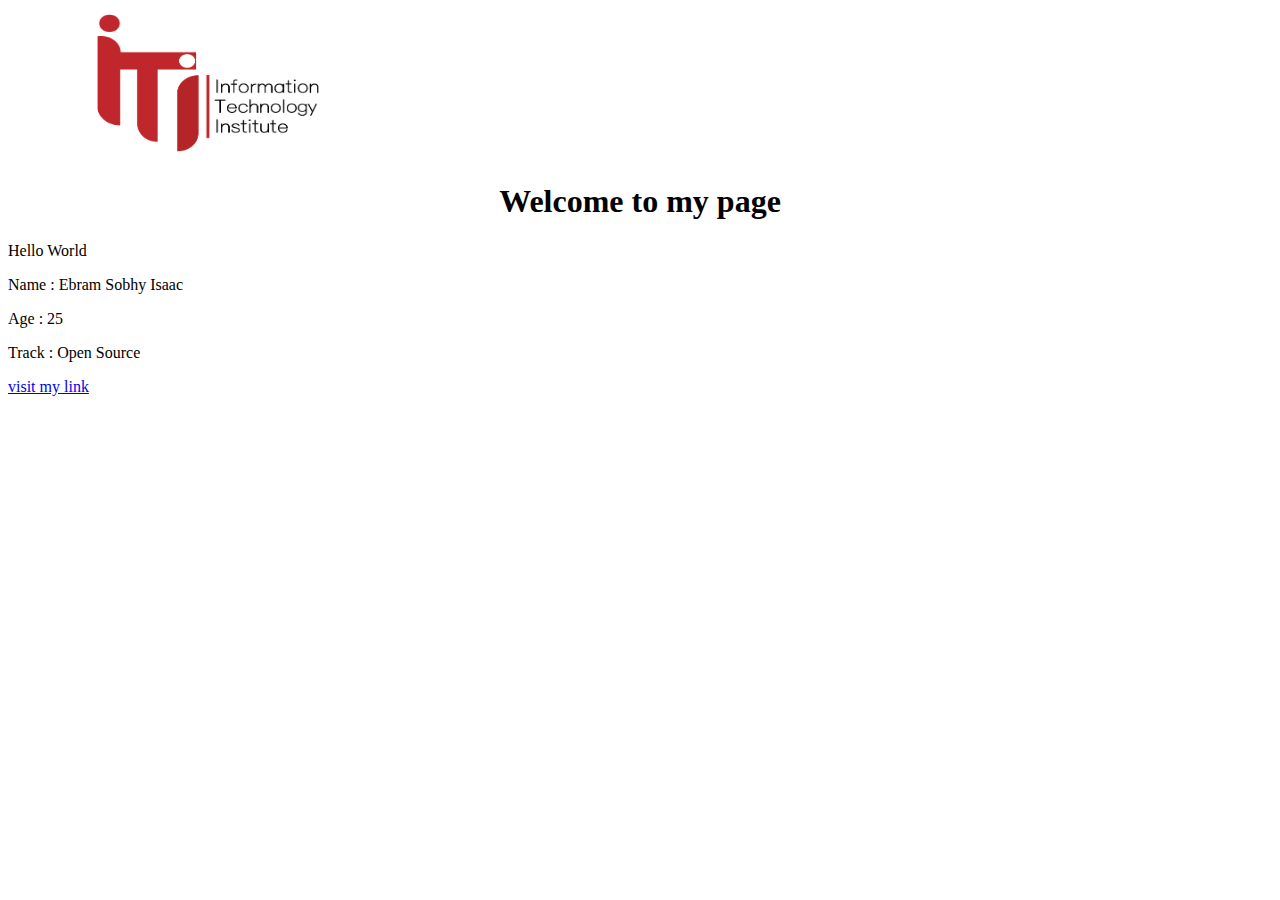
<file: Lab 1 HTML/index.html>
<!DOCTYPE html>
<html lang="en">
<head>
    <title>First web page</title>
</head>
<body> 
    <img src="./Media/iti.png" alt="Imag" width="400px" height="150px" >  
    <h1 style="text-align:center;">Welcome to my page</h1>
    <p>Hello World</p>
    <p>Name : Ebram Sobhy Isaac</p>
    <p>Age : 25</p>
    <p>Track : Open Source</p>
    <a href="./profile.html">visit my link</a>
</body>
</html>
</file>
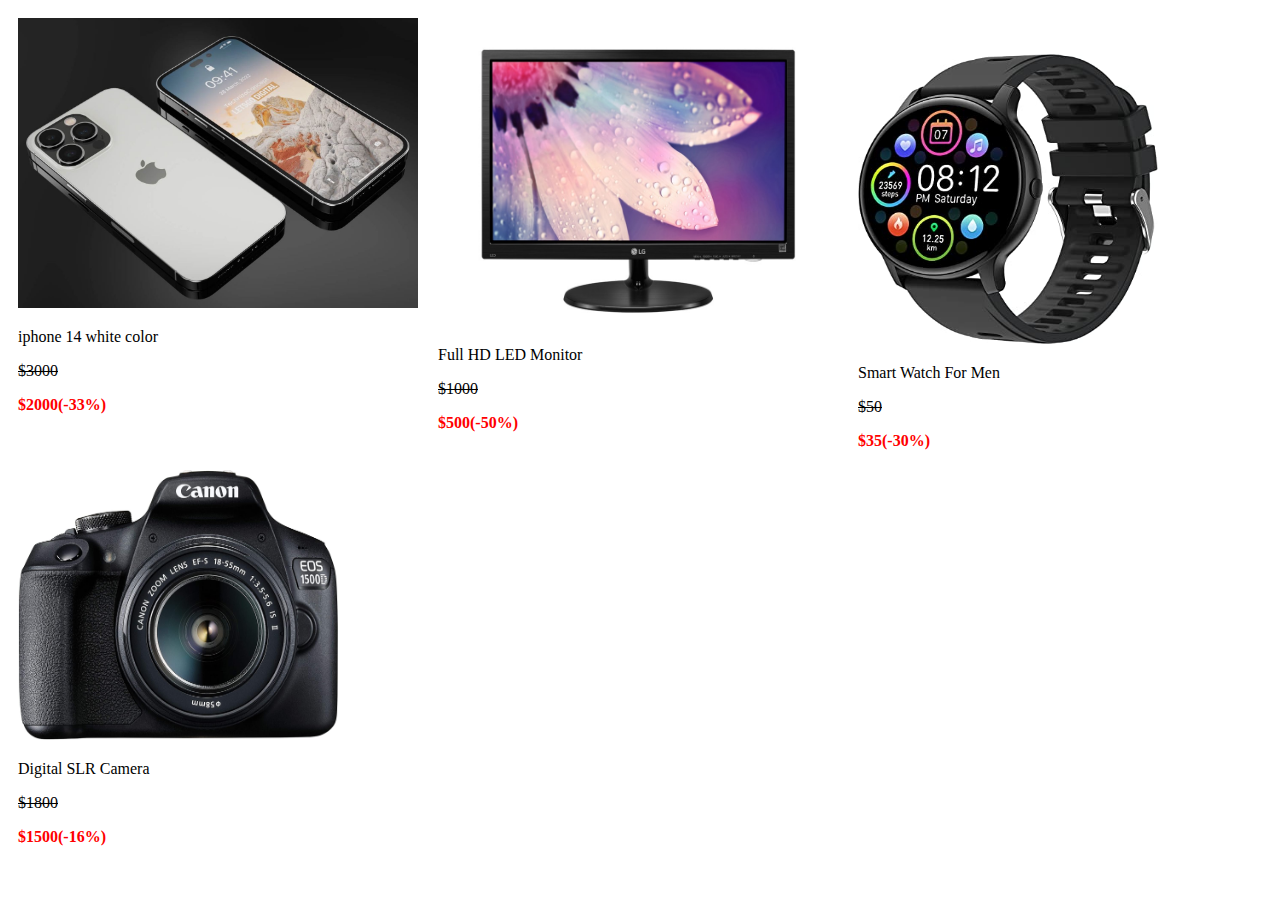
<file: Lab 1 HTML/Products.html>
<!DOCTYPE html>
<html lang="en">
<head>
    <meta charset="UTF-8">
    <title>products</title>
    <link rel="stylesheet" href="./Style.css">
</head>
<body>
    <div class="parent">
    <div>
        <img src="./Media/product1.jpg" alt="image" width="400px" height="290px">
        <p>iphone 14 white color</p>
        <p><del>$3000</del></p>
        <strong style="color:red;">$2000(-33%)</strong>
    </div>
    <br>
    <div>
        <img src="./Media/screen.jpg" alt="image" width="400px" height="290">
        <p>Full HD LED Monitor</p>
        <p><del>$1000</del></p>
        <strong style="color:red;">$500(-50%)</strong>
    </div>
    <br>
    <div>
        <img src="./Media/smart.jpg" alt="image" width="300px" height="290">
        <p>Smart Watch For Men</p>
        <p><del>$50</del></p>
        <strong style="color:red;">$35(-30%)</strong>
    </div>
    <br>
    <div>
        <img src="./Media/camera.jpg" alt="image" width="320px" height="270px">
        <p>Digital SLR Camera</p>
        <p><del>$1800</del></p>
        <strong style="color:red;">$1500(-16%)</strong>
    </div>
</div>
</body>
</html>
</file>
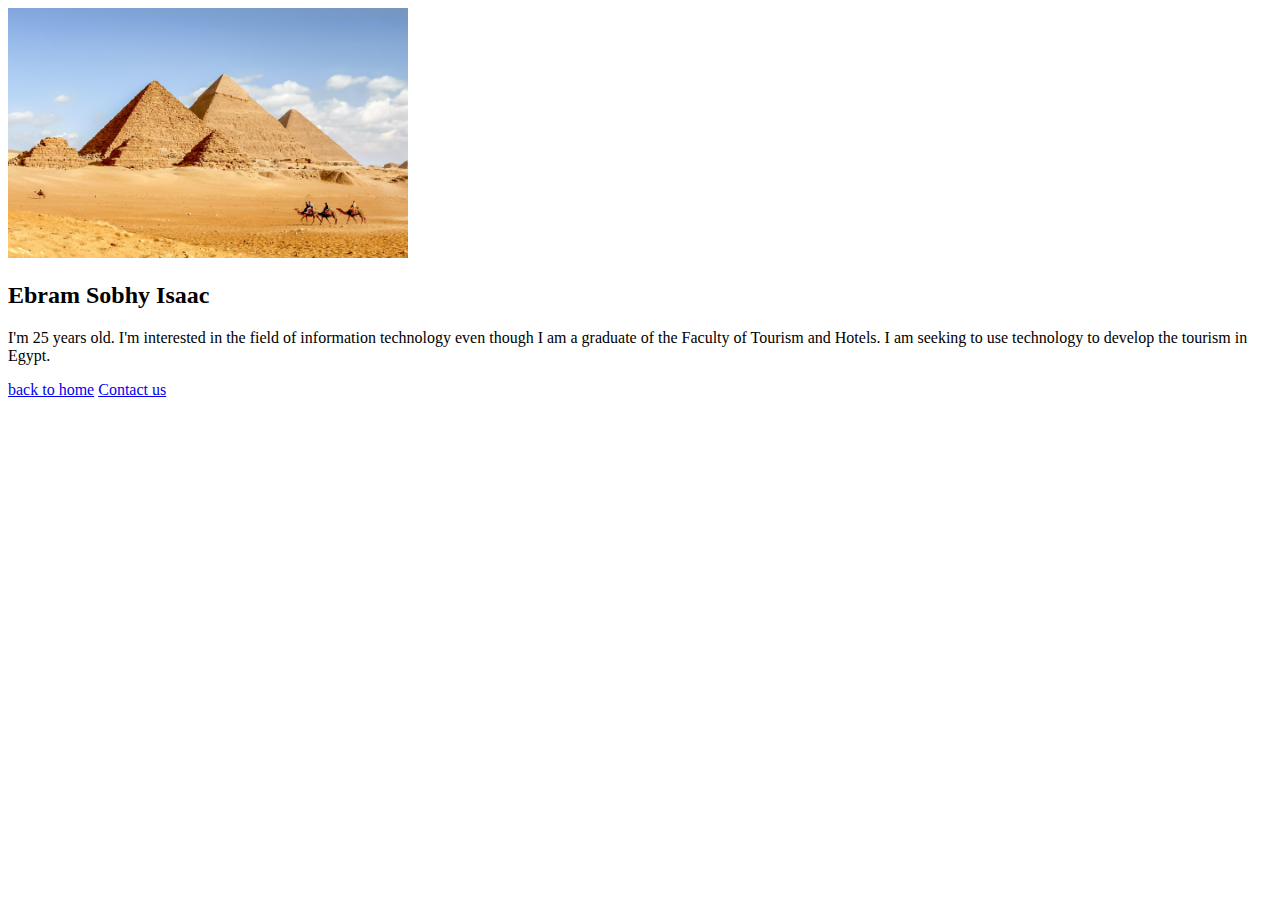
<file: Lab 1 HTML/profile.html>
<!DOCTYPE html>
<html lang="en">
<head>
    <title>Egypt Tours</title>
</head>
<body>
    <img src="./Media/Egypt.jpg" alt="Image" width="400px" height="250px" >
    <h2>Ebram Sobhy Isaac</h2>
    <p>I'm 25 years old. I'm interested in the field of information technology even though I am a graduate of the Faculty of Tourism and Hotels. I am seeking to use technology to develop the tourism in Egypt. </p>
    <a href="./index.html" >back to home</a>
    <a href="mailto: abramsobhy7@gmail.com">Contact us</a>
</body>
</html>
</file>
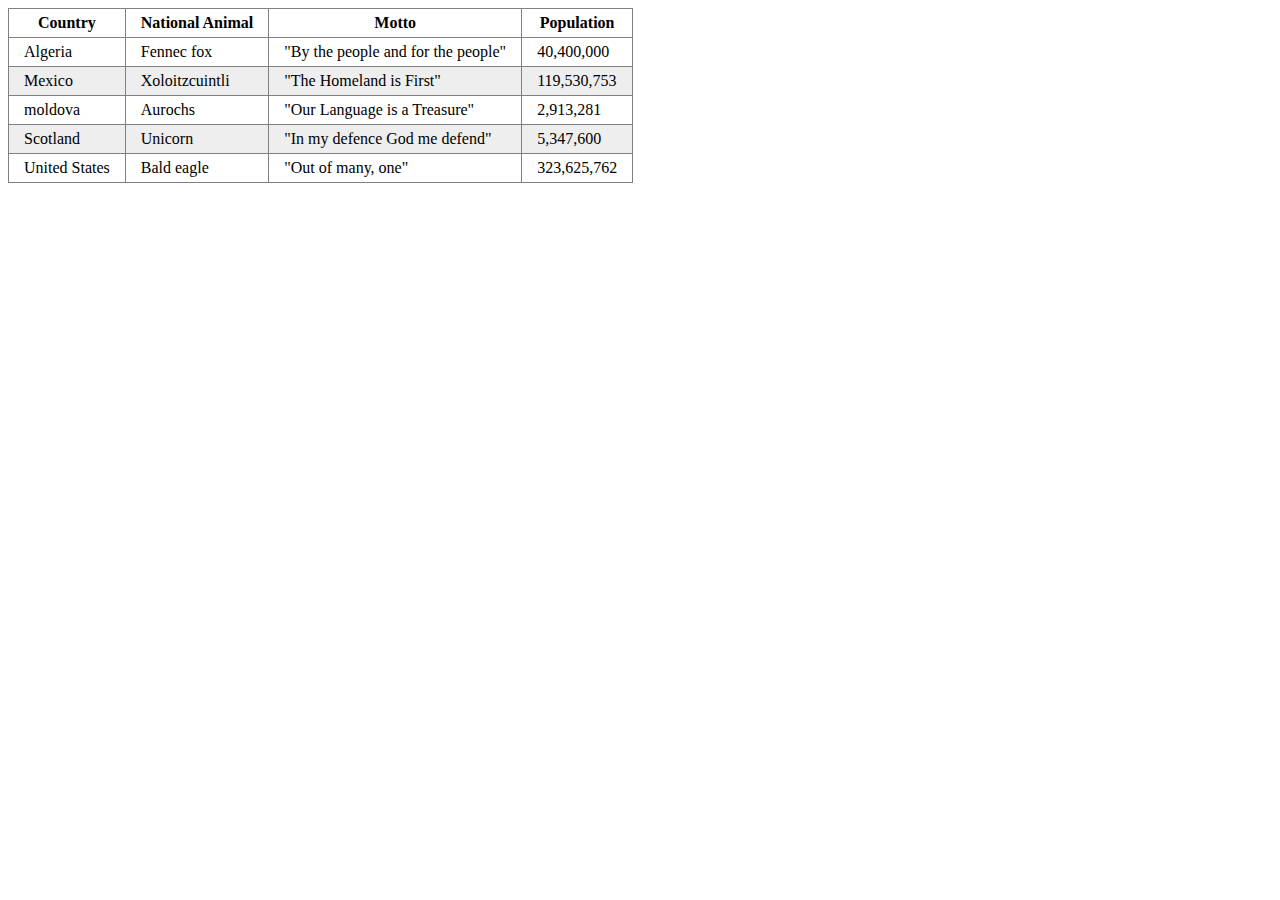
<file: Lab 2/Countries.html>
<!DOCTYPE html>
<html lang="en">
<head>
    <meta charset="UTF-8">
    <title>HTML Table</title>
</head>
<style>
    table, th, td
    {
      border: 1px solid grey;
      border-collapse: collapse; 
    }
    th, td 
    {
        padding: 5px 15px;
    }
    tr:nth-child(3)
    {
     background-color: #EEE;
    }
    tr:nth-child(5)
    {
     background-color: #EEE;
    }
</style>
<body>
    <table>
        <tr>
            <th>Country</th>
            <th>National Animal</th>
            <th>Motto</th>
            <th>Population</th>
        </tr>
        <tr>
            <td>Algeria</td>
            <td>Fennec fox</td>
            <td>"By the people and for the people"</td>
            <td>40,400,000</td>
        </tr>
        <tr>
            <td>Mexico</td>
            <td>Xoloitzcuintli</td>
            <td>"The Homeland is First"</td>
            <td>119,530,753</td>
        </tr>
        <tr>
            <td>moldova</td>
            <td>Aurochs</td>
            <td>"Our Language is a Treasure"</td>
            <td>2,913,281</td>
        </tr>
        <tr>
            <td>Scotland</td>
            <td>Unicorn</td>
            <td>"In my defence God me defend"</td>
            <td>5,347,600</td>
        </tr>
        <tr>
            <td>United States</td>
            <td>Bald eagle</td>
            <td>"Out of many, one"</td>
            <td>323,625,762</td>
        </tr>
    </table>
</body>
</html>
</file>
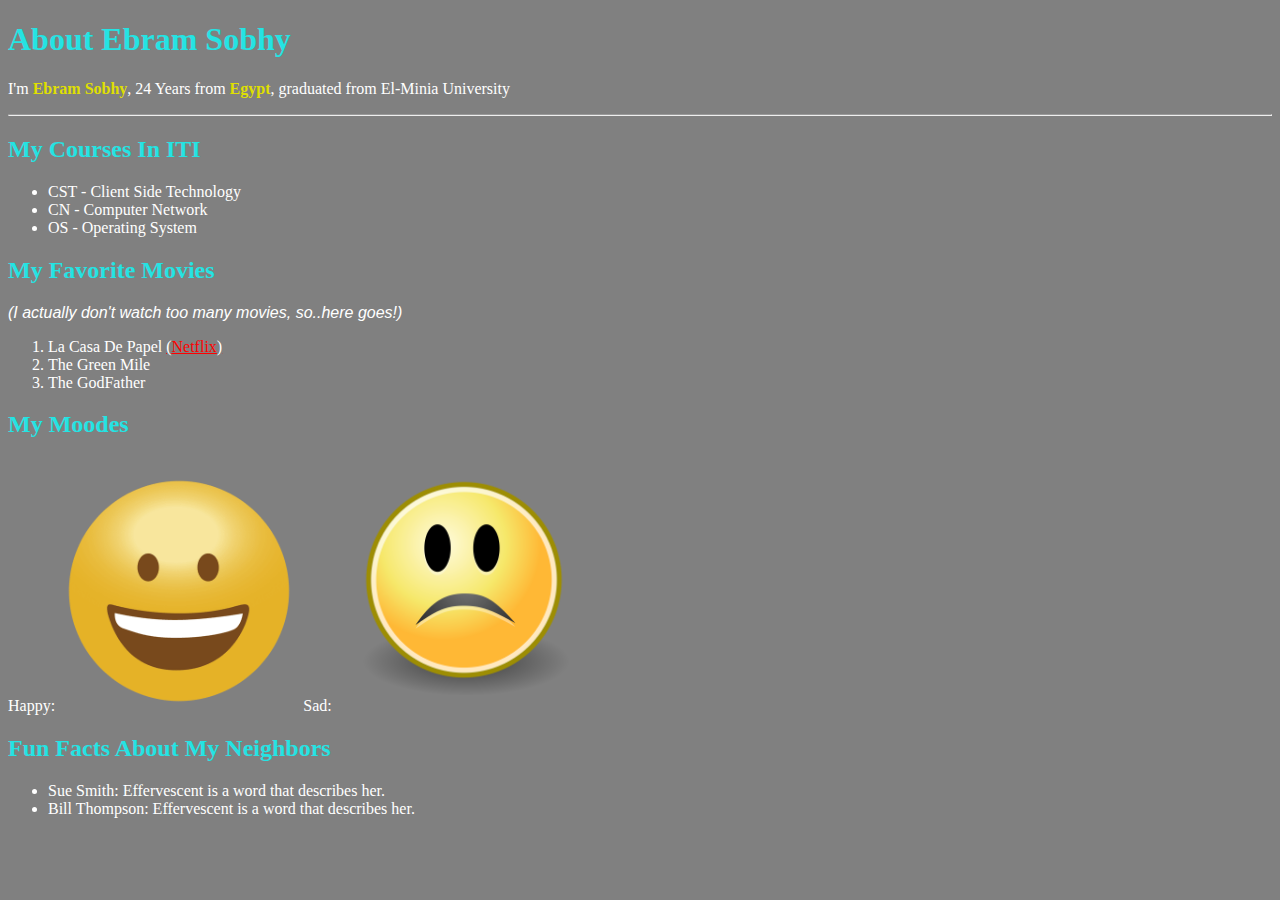
<file: Lab 3/aboutme.html>
<!DOCTYPE html>
<html lang="en">
<head>
    <meta charset="UTF-8">
    <title>Document</title>
    <link rel="Stylesheet" href="Styles/aboutme-stylesheet.css">
</head>
<body>
    <di>
        <h1>About Ebram Sobhy</h1>
        <p>I'm <strong>Ebram Sobhy</strong>, 24 Years from <strong>Egypt</strong>, graduated from El-Minia University</p>
    </di>
    <hr>
    <div>
        <h2>My Courses In ITI</h2>
        <ul>
            <li>CST - Client Side Technology</li>
            <li>CN - Computer Network</li>
            <li>OS - Operating System</li>
        </ul>
    </div>
    <div>
        <h2>My Favorite Movies</h2>
        <p class="myNote">(I actually don't watch too many movies, so..here goes!)</p>
        <ol>
            <li>La Casa De Papel <a href="https://www.netflix.com/eg/" target="_blank"><span>(</span>Netflix<span>)</span></a></li>
            <li>The Green Mile</li>
            <li>The GodFather</li>
        </ol>
    </div>
    <div>
        <h2>My Moodes</h2>
        <p>
            Happy: <img style="width: 19% ;" src="./Media/happy.png">
            Sad: <img style="width: 20%;" src="./Media/sad.png">
        </p>
    </div>
    <div>
        <h2>Fun Facts About My Neighbors</h2>
        <ul>
            <li>Sue Smith: Effervescent is a word that describes her.</li>
            <li>Bill Thompson: Effervescent is a word that describes her.</li>
        </ul>
    </div>
</body>
</html>
</file>
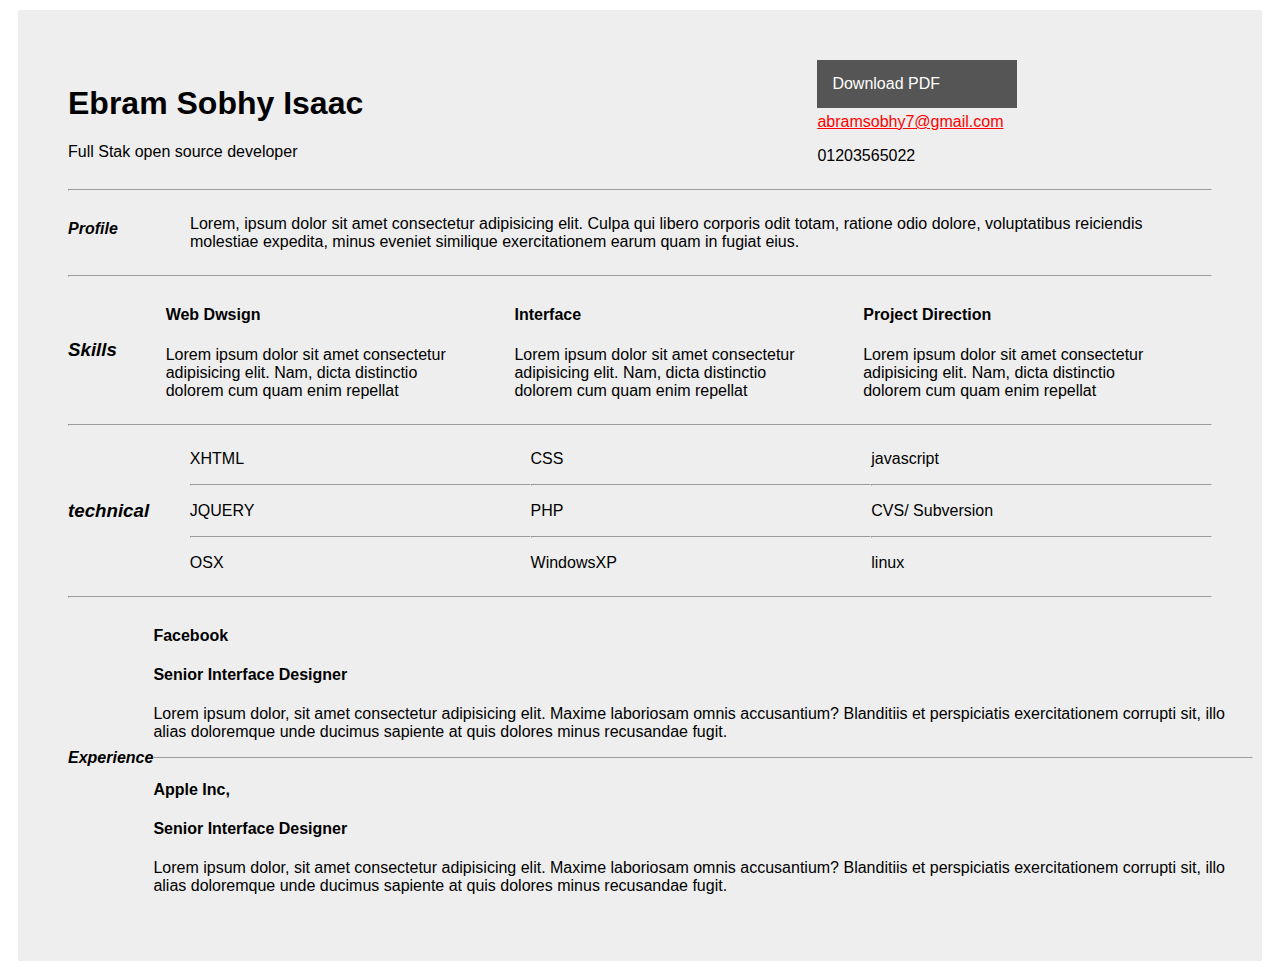
<file: Lab 3/CV.html>
<!DOCTYPE html>
<html lang="en">
<head>
    <meta charset="UTF-8">
    
    <title>Document</title>
    <link rel="stylesheet" href="./Styles/cv.css">
</head>
<body>
    <div class="counter">
        <div class="head">
            <div class="about">
                    <h1>Ebram Sobhy Isaac</h1>
                    <p>Full Stak open source developer</p>
            </div>
            <div class="pdf">
                <div>Download PDF</div>
                <a href="#">abramsobhy7@gmail.com</a>
                <p>01203565022</p>
            </div>    
        </div>
        <hr>
        <div class="profil">
           <div><h4><i>Profile</i></h4></div> 
            <p>Lorem, ipsum dolor sit amet consectetur adipisicing elit. Culpa qui libero corporis odit totam, ratione odio dolore, voluptatibus reiciendis molestiae expedita, minus eveniet similique exercitationem earum quam in fugiat eius.</p>
        </div>
        <hr>
        <div class="skills">
            <div><h3><i>Skills</i></h3></div>
            <div>
                <h4>Web Dwsign</h4>
                <p>Lorem ipsum dolor sit amet consectetur adipisicing elit. Nam, dicta distinctio dolorem cum quam enim repellat</p>
            </div>
            <div>
                <h4>Interface</h4>
                <p>Lorem ipsum dolor sit amet consectetur adipisicing elit. Nam, dicta distinctio dolorem cum quam enim repellat </p>
            </div>
            <div>
                <h4>Project Direction</h4>
                <p>Lorem ipsum dolor sit amet consectetur adipisicing elit. Nam, dicta distinctio dolorem cum quam enim repellat </p>
            </div>
            
        </div>
        <hr>
        <div class="technical">
            <div><h3><i>technical</i></h3></div>
            <div class="par">
               <p>XHTML</p><hr>
               <p>JQUERY</p><hr>
               <p>OSX</p>
            </div>
            
            <div class="par">
                <p>CSS</p><hr>
                <p>PHP</p><hr>
                <p>WindowsXP</p> 
             </div>
             
            
             <div class="par">
                <p>javascript</p><hr>
                <p>CVS/ Subversion</p><hr>
                <p>linux</p>
             </div>
            
        </div>
        <hr>
        <div class="experi">
           <div><h4><i>Experience</i></h4></div>
           <div class="med"> 
             <div>
                <h4>Facebook</h4>
                <h4>Senior Interface Designer</h4>
                <p>Lorem ipsum dolor, sit amet consectetur adipisicing elit. Maxime laboriosam omnis accusantium? Blanditiis et perspiciatis exercitationem corrupti sit, illo alias doloremque unde ducimus sapiente at quis dolores minus recusandae fugit.</p>
            </div>
          <hr>
            <div>
                <h4>Apple Inc,</h4>
                <h4>Senior Interface Designer</h4>
                <p>Lorem ipsum dolor, sit amet consectetur adipisicing elit. Maxime laboriosam omnis accusantium? Blanditiis et perspiciatis exercitationem corrupti sit, illo alias doloremque unde ducimus sapiente at quis dolores minus recusandae fugit.</p>
            </div>
           
           </div>
           
            
        </div>

       
    </div>


    

</body>
</html>
</file>
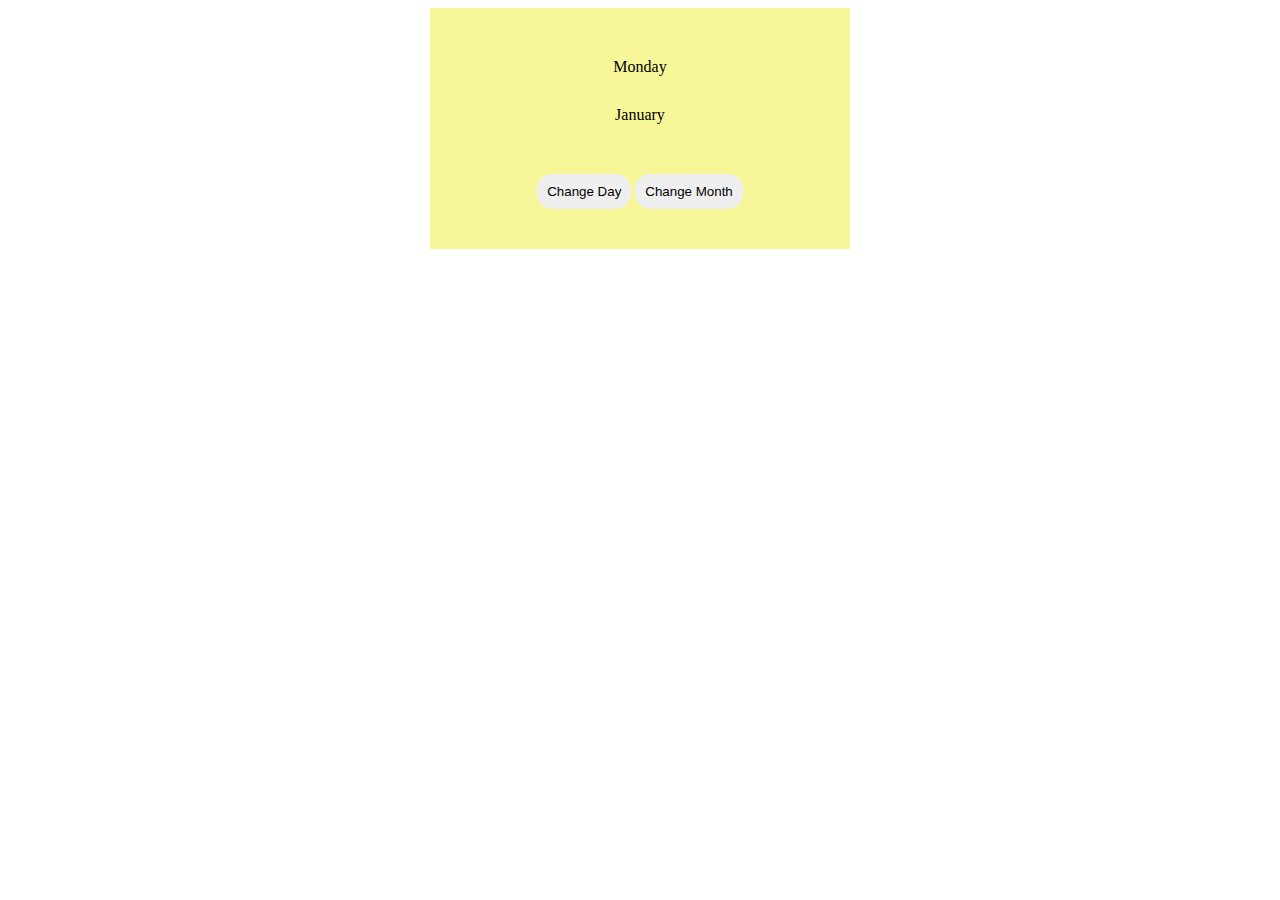
<file: Lab 3/Design.html>
<!DOCTYPE html>
<html lang="en">
<head>
    <meta charset="UTF-8">
    <link rel="Stylesheet" href="./Styles/Design.css">
</head>
<body>
    <div class="myDate">
    <p>Monday</p>
    <p>January</p>
    <div class="myEdit">
        <button>Change Day</button>
        <button>Change Month</button>
    </div>
    </div>

</body>
</html>
</file>
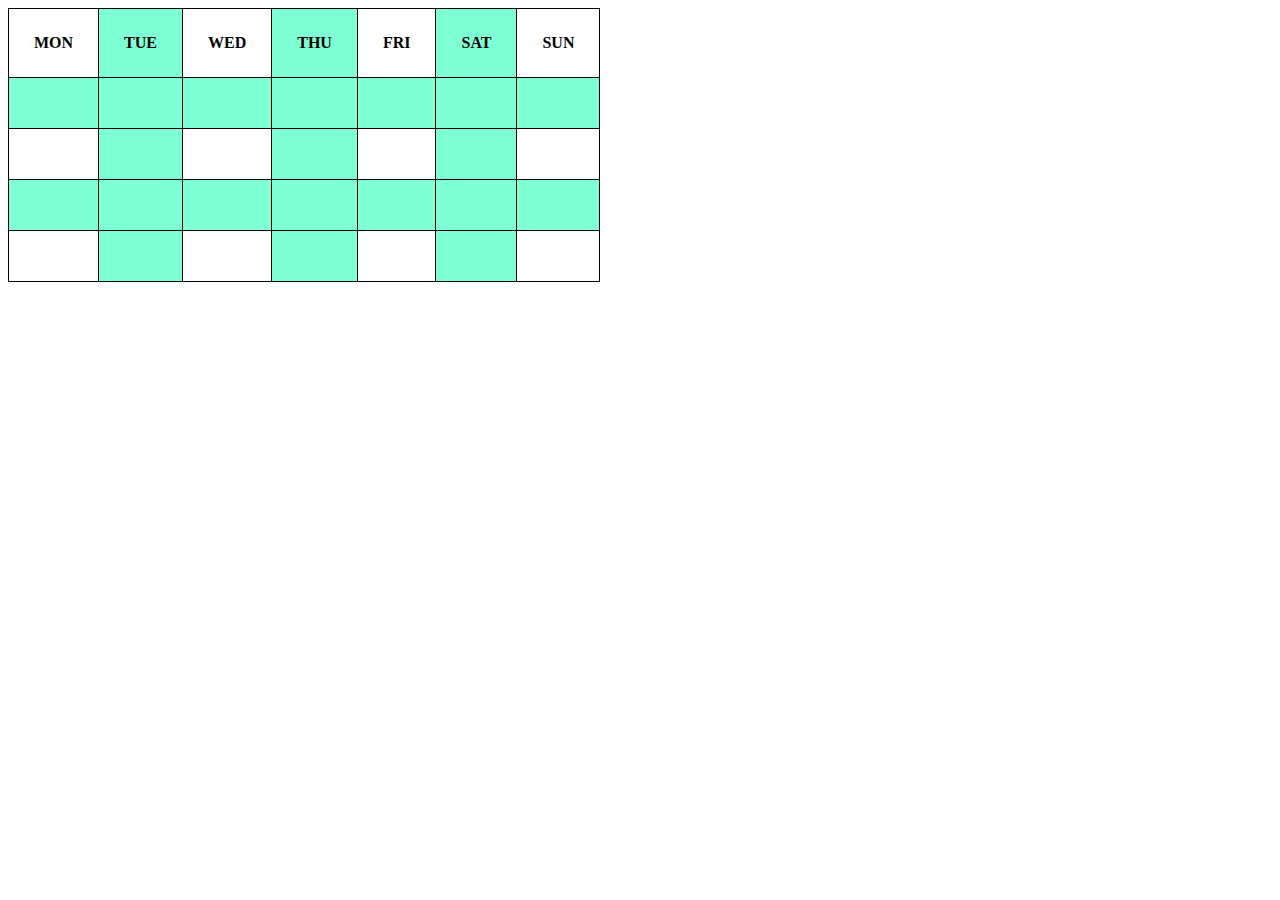
<file: Lab 3/table.html>
<!DOCTYPE html>
<html lang="en">
<head>
    <meta charset="UTF-8">
    <link rel="stylesheet" href="./Styles/table.css">
</head>
<body>
    <table>
        <tr>
            <th>MON</th>
            <th>TUE</th>
            <th>WED</th>
            <th>THU</th>
            <th>FRI</th>
            <th>SAT</th>
            <th>SUN</th>
        </tr>
       <tr>
         <td></td>
         <td></td>
         <td></td>
         <td></td>
         <td></td>
         <td></td>
         <td></td>
       </tr>
       <tr>
         <td></td>
         <td></td>
         <td></td>
         <td></td>
         <td></td>
         <td></td>
         <td></td>
       </tr>
       <tr>
         <td></td>
         <td></td>
         <td></td>
         <td></td>
         <td></td>
         <td></td>
         <td></td>
       </tr>
       <tr>
         <td></td>
         <td></td>
         <td></td>
         <td></td>
         <td></td>
         <td></td>
         <td></td>
       </tr>
      </table>
</body>
</html>
</file>
<file: Lab 1 HTML/Style.css>
.parent div {
   float: left;
   padding: 10px;
}
</file>
<file: Lab 3/Styles/aboutme-stylesheet.css>
strong {
    color: rgb(223, 223, 2);
}
.myNote {
    font-style: italic;
    font-family: Arial, Helvetica, sans-serif;
}
body {
    background-color: gray
}

* {
    color: white;
}

h1,
h2 {
    color:rgb(37, 227, 227);
}

a {
    color: red;
}
</file>
<file: Lab 3/Styles/cv.css>
* {
    font-family: 'Cairo', sans-serif;
}
/* num one */
/* .par {
    width: 300px;
    height: 300px;
    background-color: antiquewhite;
    position: relative;
    top: 200px;
    left: 40%;
}
.week {
    position: absolute;
    top: 10px;
    left:33% ;
    font-size: 30px;
}
.month {
    position: absolute;
    top: 60px;
    left:33% ;
    font-size: 30px;
    
}
button {
   
    padding: 5px;
    margin-top: 60%;
    margin-left: 39px;
    border-radius: 10px;
    background-color: rgb(235, 81, 9);
    color: white;
} */


/* num about */

/* body {
    background-color: #666;
    color: white;
}
a {
    color: red;
}
.tit {
    padding: 20px; 
    font-weight: bold;
}
h1 {
    margin: 10px ;
    font-size: 40px;
    color: rgb(72, 129, 236);
}
.tit p {
    margin: 40px 10px;
    font-size: 20px;
}
.tit p span {
    color: rgb(255, 187, 0);
}
.mood p {
    display: inline-block;
} 

/* num table */


/* num CV */
.counter {
    margin: 10px;
    padding: 50px;
    background-color: #EEE;
    
}
a {
    color: red;
}
.counter .head {
    display: flex;
    justify-content: space-around;
    align-items: center;
   
}
.counter .head .about {
    flex-grow: 7;
}
.counter .head .pdf {
    flex-grow: 3;
}
.counter .head .pdf div {
    width: 170px;
    background-color: #555;
    padding: 15px;
    color: white;
    margin-bottom: 5px;
}
.counter .head .pdf div:hover {
    background-color: blue;
    color: red;
}


.counter .profil {
    display: flex;
    justify-content: space-between;
    align-items: stretch;
    flex-direction: row;
    flex-wrap: nowrap;
    align-content: space-around;
}
.counter .profil div  {
    flex-grow: 1;
    
}
.counter .profil p {
    flex-grow: 10;
    width: 300px;
   
}


.counter .skills {
    display: flex;
    justify-content: space-between;
    align-items: center;
    flex-direction: row;
    flex-wrap: nowrap;
    align-content: space-around;
}
.counter .skills div  {
    flex-grow: 1;
}
.counter .skills p {
    flex-grow: 10;
    width: 300px;
}

.counter .technical {
    display: flex;
    justify-content: space-between;
    align-items: center;
    flex-direction: row;
    flex-wrap: nowrap;
    align-content: space-around;
}
.counter .technical div  {
    flex-grow: 1;
    
}
.counter .technical p {
    flex-grow: 10;
    width: 300px;
}


.counter .experi {
    display: flex;
    justify-content: space-between;
    align-items: center;
    flex-direction: row;
    flex-wrap: nowrap;
    align-content: space-around;
}
.counter .experi div  {
    flex-grow: 1;
    
}
.counter .experi p {
    flex-grow: 10;
    width: 1100px;
}
</file>
<file: Lab 3/Styles/Design.css>
.myDate {
    margin: auto;
    text-align: center;
    background-color: rgb(247, 247, 153);
    width: 30%;
    padding: 20px;
}

p {
    margin: 30px;
}

.myEdit button:hover {
   background-color: orange;
   color: white;
}

.myEdit button {
    border-radius: 15px;
    border: none;
    padding: 10px;
    margin: 20px 0px;
}
</file>
<file: Lab 3/Styles/table.css>
th, td {
  border: 1px solid;
  padding: 25px;
}

 table {
  border-collapse: collapse;
 }

 tr:nth-child(even)
 {
  background-color: aquamarine;
 }

 th:nth-child(even){
  background-color: aquamarine;
 }
 td:nth-child(even){
  background-color: aquamarine;
 }
</file>
